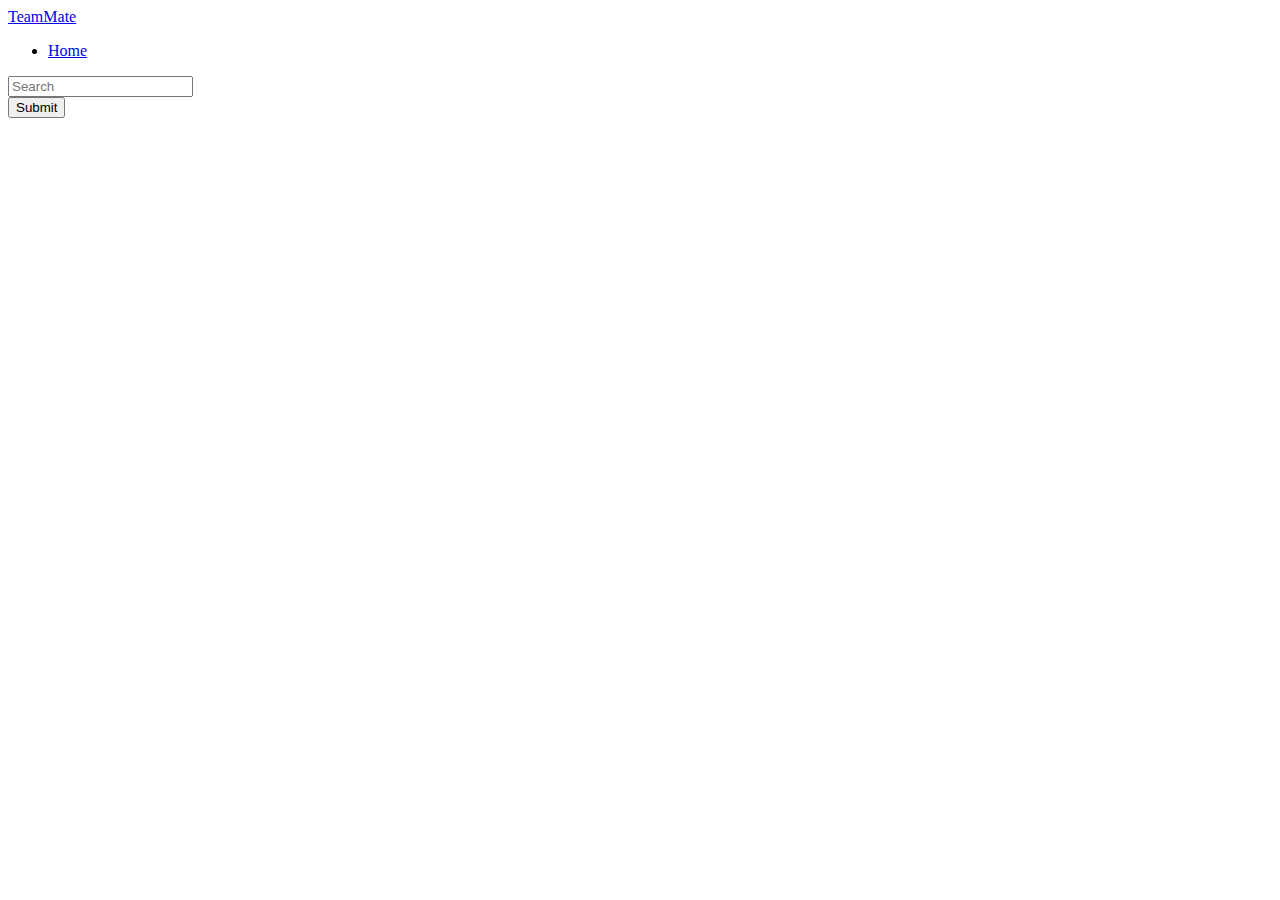
<file: src/main/webapp/templates/navbar.html>
<!doctype html>
<html lang="en" xmlns="http://www.w3.org/1999/xhtml" xmlns:th="http://www.thymeleaf.org">
<body>
<div th:fragment="copy">
    <nav class="navbar navbar-inverse">
        <div class="container-fluid">
            <div class="navbar-header">
                <a class="navbar-brand" href="/">TeamMate</a>
            </div>
            <ul class="nav navbar-nav">
                <li class="active"><a href="/">Home</a></li>
            </ul>
            <form class="navbar-form navbar-left" action="/" method="GET">
                <div class="form-group">
                    <input type="text" class="form-control" placeholder="Search" name="searched_string">
                </div>
                <button type="submit" class="btn btn-default">Submit</button>
            </form>
        </div>
    </nav>
</div>
</file>
